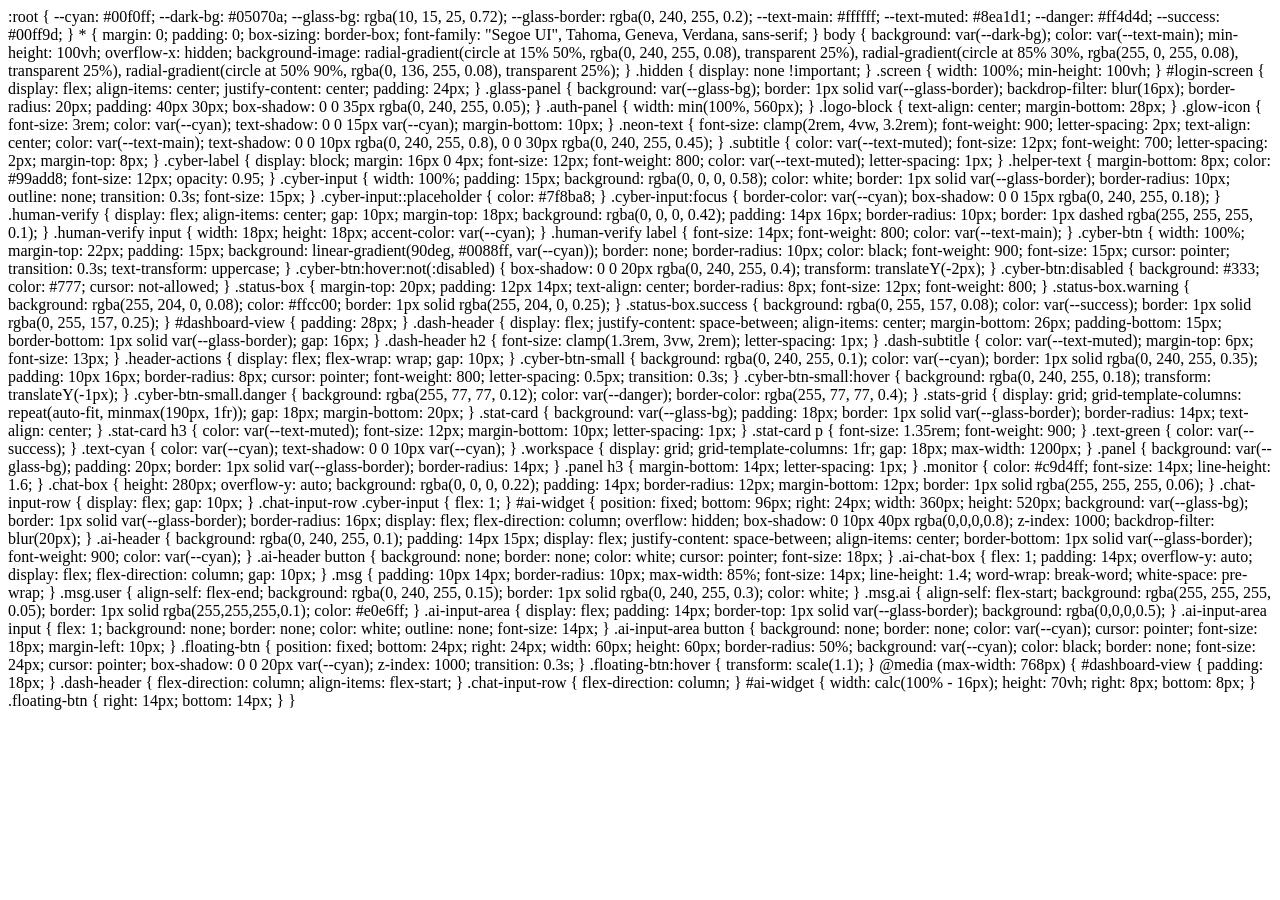
<file: frontend/dashboard.html>
<!DOCTYPE html>
<html lang="en">
<head>
    <meta charset="UTF-8">
    <meta name="viewport" content="width=device-width, initial-scale=1.0, maximum-scale=1.0, user-scalable=no">
    <title>Anis-AI-Shield | Terminal</title>
    <link rel="stylesheet" href="https://cdnjs.cloudflare.com/ajax/libs/font-awesome/6.5.2/css/all.min.css">
    <style>
        * { margin: 0; padding: 0; box-sizing: border-box; }
        body { font-family: 'Segoe UI', Tahoma, Geneva, Verdana, sans-serif; background: #030508; color: white; display: flex; justify-content: center; align-items: center; min-height: 100vh; padding: 20px; }
        .dashboard-container { width: 100%; max-width: 600px; background: rgba(10, 15, 25, 0.8); border: 1px solid rgba(0, 240, 255, 0.2); backdrop-filter: blur(15px); border-radius: 16px; padding: 30px; text-align: center; }
        h1 { color: #00f0ff; font-size: 2rem; margin-bottom: 10px; }
        .sys-panel { background: #0a0d14; border-radius: 10px; padding: 20px; margin-top: 20px; text-align: left; border: 1px solid rgba(255,255,255,0.05); }
        .row { display: flex; justify-content: space-between; padding: 10px 0; border-bottom: 1px solid rgba(255,255,255,0.05); font-size: 14px; font-weight: 600;}
        .row:last-child { border-bottom: none; }
        .label { color: #8ea1d1; }
        .val { color: #00ff9d; }
        .logout { margin-top: 25px; padding: 12px 25px; background: #ff3333; color: white; border: none; border-radius: 8px; font-weight: bold; cursor: pointer; }
    </style>
</head>
<body>
    <div class="dashboard-container">
        <h1><i class="fa-solid fa-shield-check"></i> ROOT ACCESS GRANTED</h1>
        <p>Welcome to the core system.</p>
        <div class="sys-panel">
            <div class="row"><span class="label">Status:</span> <span class="val">ONLINE</span></div>
            <div class="row"><span class="label">Security:</span> <span class="val">BYPASSED</span></div>
            <div class="row"><span class="label">Node:</span> <span class="val" style="color:#00f0ff">Anis-AI-Shield Master</span></div>
        </div>
        <button class="logout" onclick="logout()">DISCONNECT</button>
    </div>
    <script>
        if (localStorage.getItem("anis_ai_logged") !== "true") window.location.href = "index.html";
        function logout() { localStorage.clear(); sessionStorage.clear(); window.location.href = "index.html"; }
    </script>
</body>
</html>
</file>
